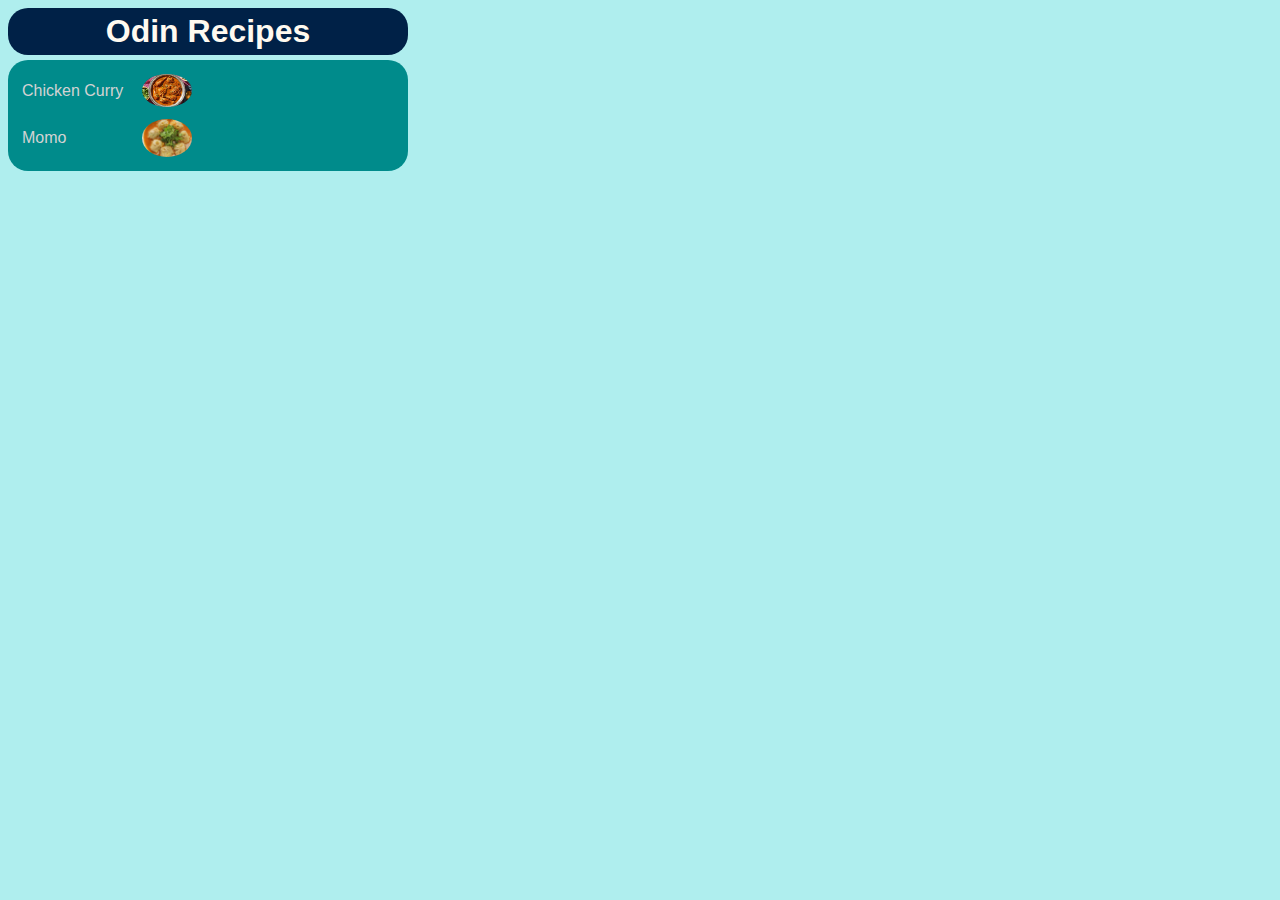
<file: index.html>
<!DOCTYPE html>
<html lang = "en">
<head>
    <title>First_Github_Project</title>
    <meta charset = "UTF-8">
    <link rel = "stylesheet" href = "css/style.css">
</head>
<body>
<div id = "header-div">
    <h1>Odin Recipes</h1>
</div>
<div id = "body-div">
    <ul>
        <li>
            <a href = "recipes/chicken-curry.html">Chicken Curry</a>
            <img class = "curry-and-momo" src = "images/chicken-curry.jpg">
        </li>
        <li>
            <a href = "recipes/momo.html">Momo</a>
            <img class = "curry-and-momo" src = "images/momo-pic.jpeg">
        </li>
    </ul>
</div>
</body>
</html>
</file>
<file: css/style.css>
*, *::before, *::after{
    font-family: Helvetica, Arial, sans-serif;
    box-sizing: border-box;
    margin: 0;
    padding: 0;
    
}

body{
    background-color: paleturquoise;
    padding: 4px;
    margin: 4px;
}

#header-div{
    background-color: #002147;
    text-align: center;
    margin-bottom: 5px;
}


#header-div, #body-div{
    width: 400px;
    padding: 5px;
    border-radius: 20px;
}

h1{
    color: floralwhite;
}

#body-div{
    background-color: darkcyan;
}

ul, li{
    margin: 0;
    padding: 3px;
}

ul {
    list-style: none;
}

a{
    text-decoration: none;
    color: lightgrey;
    display: inline-block;
    width: 120px;
    margin-top: 0;
}

.curry-and-momo{
    width: 50px;
    height: auto;
    border-radius: 80%;
}

li {
    padding: 6px;
    display: flex;
    align-items: center;
}

.curry-and-momo:hover{
    cursor: pointer;
}
</file>
